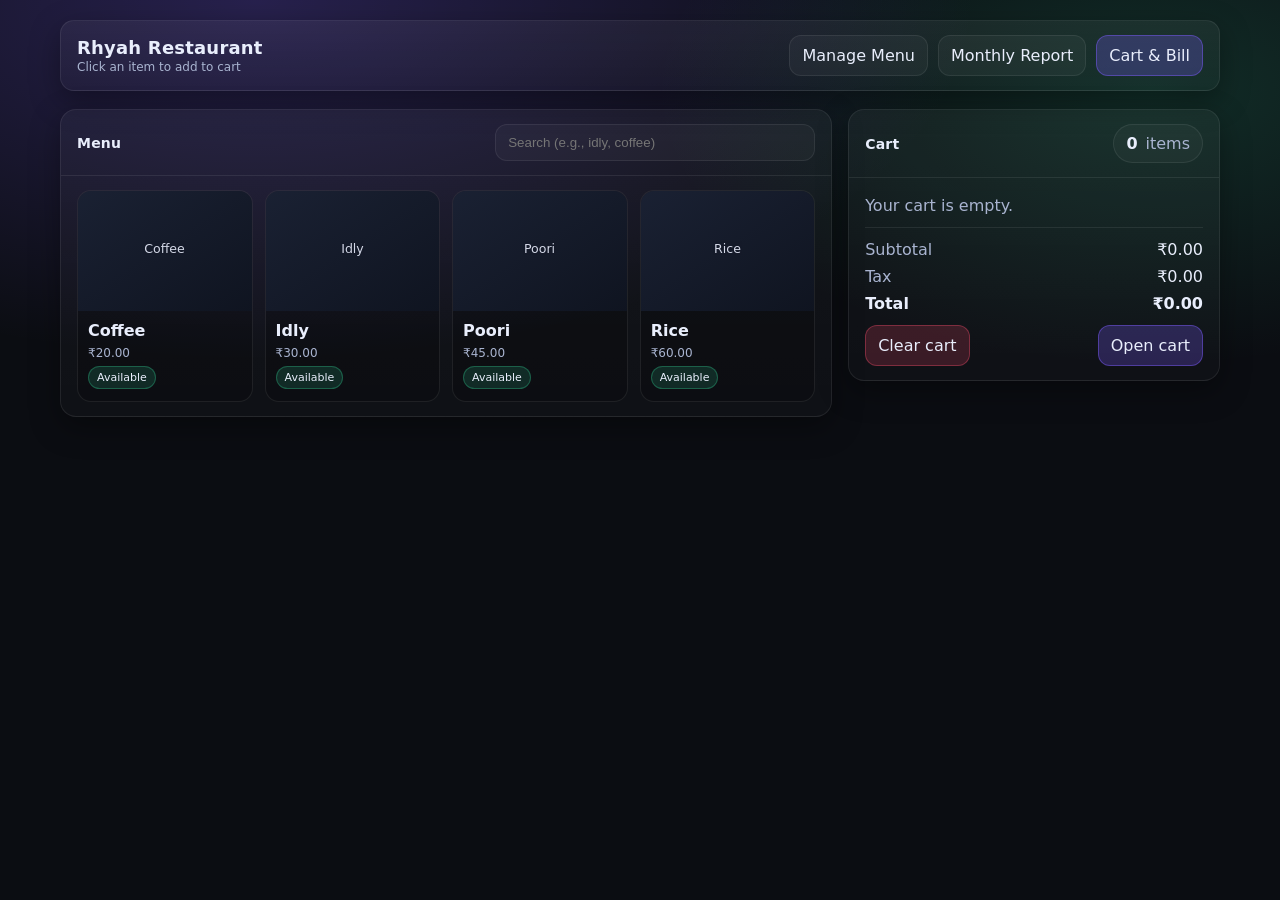
<file: index.html>
<!doctype html>
<html lang="en">
  <head>
    <meta charset="utf-8" />
    <meta name="viewport" content="width=device-width, initial-scale=1" />
    <title>Rhyah Restaurant — Menu</title>
    <link rel="stylesheet" href="styles.css" />
  </head>
  <body>
    <div class="container">
      <header class="topbar noPrint">
        <div class="brand">
          <h1 id="restaurantName">Rhyah Restaurant</h1>
          <div class="sub">Click an item to add to cart</div>
        </div>
        <nav class="nav">
          <a class="btn" href="./admin.html">Manage Menu</a>
          <a class="btn" href="./report.html">Monthly Report</a>
          <a class="btn primary" href="./cart.html">Cart & Bill</a>
        </nav>
      </header>

      <main class="grid">
        <section class="card">
          <div class="card-h">
            <h2>Menu</h2>
            <div class="row grow" style="justify-content:flex-end">
              <input id="search" class="input" placeholder="Search (e.g., idly, coffee)" style="max-width:320px" />
            </div>
          </div>
          <div class="card-b">
            <div id="menuGrid" class="menuGrid"></div>
            <div id="menuEmpty" class="muted" style="display:none;margin-top:10px">No items found.</div>
          </div>
        </section>

        <aside class="card">
          <div class="card-h">
            <h2>Cart</h2>
            <div class="chip"><strong id="cartCount">0</strong><span class="muted">items</span></div>
          </div>
          <div class="card-b">
            <div id="cartLines"></div>
            <div id="cartEmpty" class="muted" style="margin-top:4px">Your cart is empty.</div>

            <div class="totals">
              <div class="trow"><span class="muted">Subtotal</span><span id="subtotal">₹0.00</span></div>
              <div class="trow"><span class="muted">Tax</span><span id="tax">₹0.00</span></div>
              <div class="trow grand"><span>Total</span><span id="total">₹0.00</span></div>
            </div>

            <div class="row" style="margin-top:12px">
              <button id="clearCartBtn" class="btn danger" type="button">Clear cart</button>
              <a class="btn primary" href="./cart.html" style="margin-left:auto">Open cart</a>
            </div>
          </div>
        </aside>
      </main>
    </div>

    <script type="module" src="./ui-menu.js"></script>
  </body>
</html>
</file>
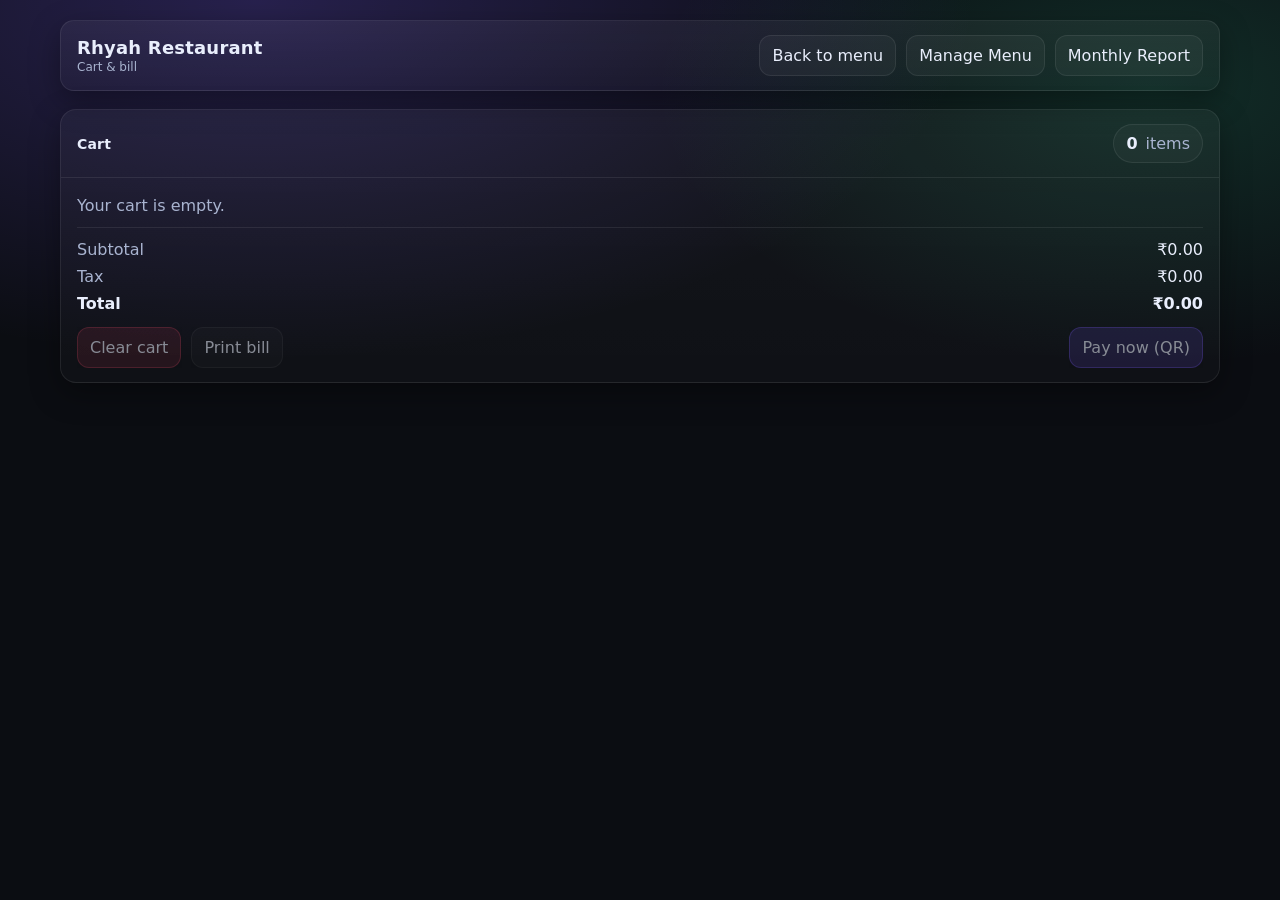
<file: cart.html>
<!doctype html>
<html lang="en">
  <head>
    <meta charset="utf-8" />
    <meta name="viewport" content="width=device-width, initial-scale=1" />
    <title>Rhyah Restaurant — Cart</title>
    <link rel="stylesheet" href="styles.css" />
  </head>
  <body>
    <div class="container">
      <header class="topbar noPrint">
        <div class="brand">
          <h1 id="restaurantName">Rhyah Restaurant</h1>
          <div class="sub">Cart & bill</div>
        </div>
        <nav class="nav">
          <a class="btn" href="./menu.html">Back to menu</a>
          <a class="btn" href="./admin.html">Manage Menu</a>
          <a class="btn" href="./report.html">Monthly Report</a>
        </nav>
      </header>

      <main class="grid" style="grid-template-columns: 1fr">
        <section class="card">
          <div class="card-h">
            <h2>Cart</h2>
            <div class="chip"><strong id="cartCount">0</strong><span class="muted">items</span></div>
          </div>
          <div class="card-b">
            <div id="cartLines"></div>
            <div id="cartEmpty" class="muted" style="margin-top:4px">Your cart is empty.</div>

            <div class="totals">
              <div class="trow"><span class="muted">Subtotal</span><span id="subtotal">₹0.00</span></div>
              <div class="trow"><span class="muted">Tax</span><span id="tax">₹0.00</span></div>
              <div class="trow grand"><span>Total</span><span id="total">₹0.00</span></div>
            </div>

            <div class="row noPrint" style="margin-top:14px">
              <button id="clearCartBtn" class="btn danger" type="button">Clear cart</button>
              <button id="printBtn" class="btn" type="button">Print bill</button>
              <button id="payBtn" class="btn primary" type="button" style="margin-left:auto">Pay now (QR)</button>
            </div>
          </div>
        </section>
      </main>

      <div class="printWrap" style="margin-top:16px">
        <div id="receipt" class="receipt" style="display:none"></div>
      </div>
    </div>

    <script type="module" src="./ui-cart.js"></script>
  </body>
</html>
</file>
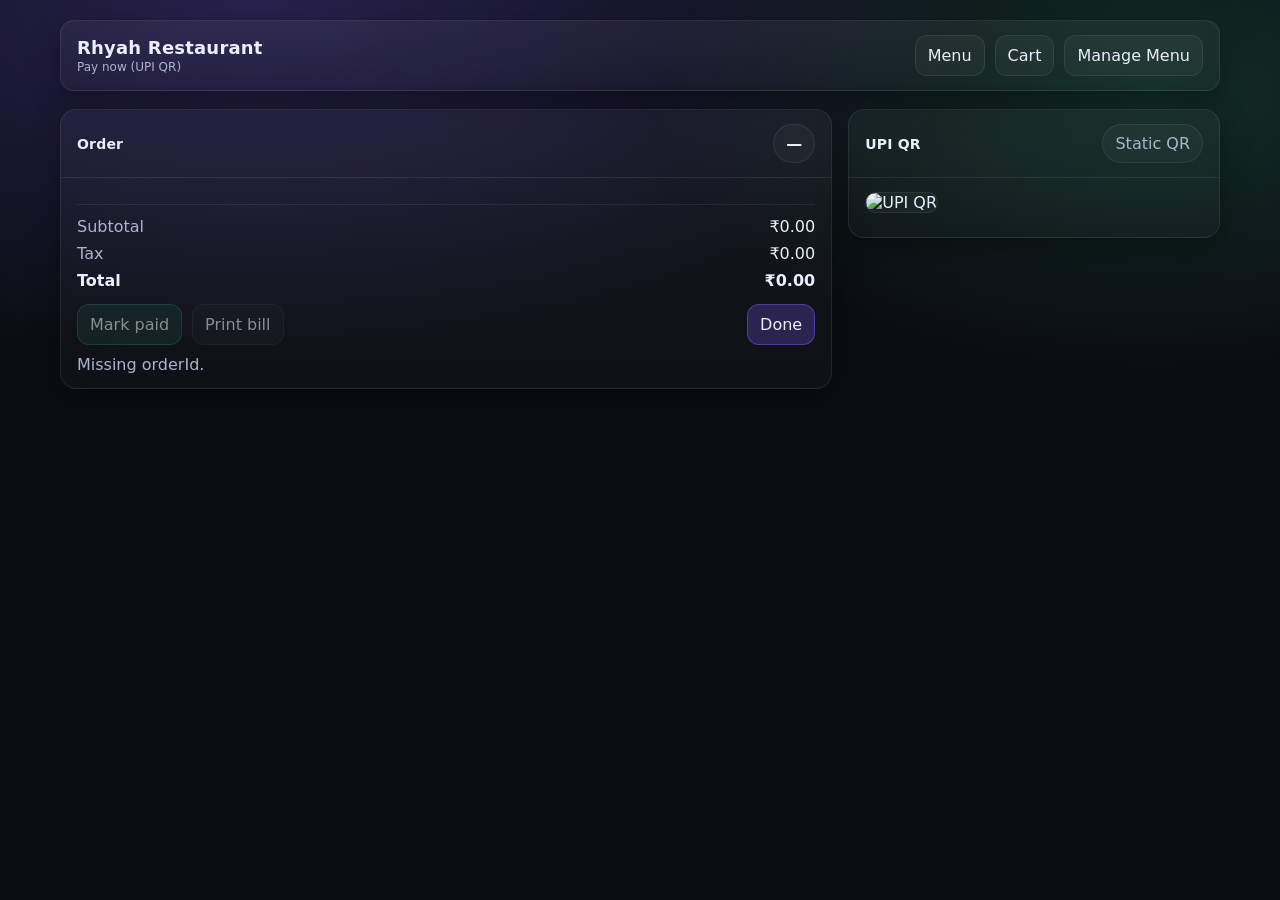
<file: pay.html>
<!doctype html>
<html lang="en">
  <head>
    <meta charset="utf-8" />
    <meta name="viewport" content="width=device-width, initial-scale=1" />
    <title>Rhyah Restaurant — Pay</title>
    <link rel="stylesheet" href="styles.css" />
  </head>
  <body>
    <div class="container">
      <header class="topbar noPrint">
        <div class="brand">
          <h1 id="restaurantName">Rhyah Restaurant</h1>
          <div class="sub">Pay now (UPI QR)</div>
        </div>
        <nav class="nav">
          <a class="btn" href="./menu.html">Menu</a>
          <a class="btn" href="./cart.html">Cart</a>
          <a class="btn" href="./admin.html">Manage Menu</a>
        </nav>
      </header>

      <main class="grid">
        <section class="card">
          <div class="card-h">
            <h2>Order</h2>
            <div class="chip"><strong id="orderId">—</strong></div>
          </div>
          <div class="card-b">
            <div id="orderItems"></div>
            <div class="totals">
              <div class="trow"><span class="muted">Subtotal</span><span id="subtotal">₹0.00</span></div>
              <div class="trow"><span class="muted">Tax</span><span id="tax">₹0.00</span></div>
              <div class="trow grand"><span>Total</span><span id="total">₹0.00</span></div>
            </div>

            <div class="row noPrint" style="margin-top:14px">
              <button id="markPaidBtn" class="btn ok" type="button">Mark paid</button>
              <button id="printBtn" class="btn" type="button">Print bill</button>
              <a id="backBtn" class="btn primary" href="./menu.html" style="margin-left:auto">Done</a>
            </div>

            <div id="statusMsg" class="muted" style="margin-top:10px"></div>
          </div>
        </section>

        <aside class="card">
          <div class="card-h">
            <h2>UPI QR</h2>
            <div class="chip"><span class="muted">Static QR</span></div>
          </div>
          <div class="card-b">
            <img id="qrImg" alt="UPI QR" style="width:100%;max-width:360px;border-radius:14px;border:1px solid var(--border);background:rgba(255,255,255,.03)" />
            <div id="qrHint" class="muted" style="margin-top:10px;font-size:12px"></div>
          </div>
        </aside>
      </main>

      <div class="printWrap" style="margin-top:16px">
        <div id="receipt" class="receipt" style="display:none"></div>
      </div>
    </div>

    <script type="module" src="./ui-pay.js"></script>
  </body>
</html>
</file>
<file: styles.css>
:root{
  --bg:#0b0d12;
  --card:#131826;
  --card2:#0f1420;
  --text:#e9eefc;
  --muted:#a9b4d0;
  --border:rgba(255,255,255,.08);
  --primary:#7c5cff;
  --danger:#ff4d6d;
  --ok:#30c48d;
  --shadow:0 10px 30px rgba(0,0,0,.35);
}

*{box-sizing:border-box}
html,body{height:100%}
body{
  margin:0;
  font-family: ui-sans-serif, system-ui, -apple-system, Segoe UI, Roboto, Helvetica, Arial, "Apple Color Emoji","Segoe UI Emoji";
  color:var(--text);
  background: radial-gradient(1200px 600px at 20% 0%, rgba(124,92,255,.25), transparent 60%),
              radial-gradient(900px 500px at 90% 10%, rgba(48,196,141,.18), transparent 55%),
              var(--bg);
}

a{color:inherit;text-decoration:none}
button{font:inherit}

.container{max-width:1200px;margin:0 auto;padding:20px}

.topbar{
  display:flex;align-items:center;justify-content:space-between;gap:12px;
  padding:14px 16px;border:1px solid var(--border);
  background:linear-gradient(180deg, rgba(255,255,255,.05), rgba(255,255,255,.02));
  border-radius:14px; box-shadow:var(--shadow);
}
.brand{display:flex;flex-direction:column;gap:2px}
.brand h1{font-size:18px;margin:0;letter-spacing:.2px}
.brand .sub{font-size:12px;color:var(--muted)}

.nav{display:flex;gap:10px;flex-wrap:wrap;justify-content:flex-end}
.chip{
  display:inline-flex;align-items:center;gap:8px;
  padding:9px 12px;border:1px solid var(--border);
  border-radius:999px;background:rgba(255,255,255,.03);
}
.chip strong{font-weight:600}

.btn{
  display:inline-flex;align-items:center;justify-content:center;gap:8px;
  padding:10px 12px;border-radius:12px;
  border:1px solid var(--border);
  background:rgba(255,255,255,.04);
  color:var(--text);
  cursor:pointer;
}
.btn.primary{background:rgba(124,92,255,.25);border-color:rgba(124,92,255,.45)}
.btn.danger{background:rgba(255,77,109,.18);border-color:rgba(255,77,109,.35)}
.btn.ok{background:rgba(48,196,141,.16);border-color:rgba(48,196,141,.35)}
.btn:disabled{opacity:.55;cursor:not-allowed}

.grid{
  margin-top:18px;
  display:grid;grid-template-columns: 1fr;gap:16px;
}
@media (min-width: 980px){
  .grid{grid-template-columns: 1.35fr .65fr;align-items:start}
}

.card{
  border:1px solid var(--border);
  background:linear-gradient(180deg, rgba(255,255,255,.04), rgba(255,255,255,.02));
  border-radius:16px;
  box-shadow:var(--shadow);
  overflow:hidden;
}
.card .card-h{
  padding:14px 16px;border-bottom:1px solid var(--border);
  display:flex;align-items:center;justify-content:space-between;gap:12px;
}
.card .card-h h2{margin:0;font-size:14px;letter-spacing:.2px}
.card .card-b{padding:14px 16px}

.row{display:flex;gap:10px;flex-wrap:wrap;align-items:center}
.grow{flex:1}
.muted{color:var(--muted)}

.input{
  width:100%;
  padding:10px 12px;border-radius:12px;
  border:1px solid var(--border);
  background:rgba(255,255,255,.03);
  color:var(--text);
  outline:none;
}

.menuGrid{
  display:grid;
  grid-template-columns: repeat(2, minmax(0, 1fr));
  gap:12px;
}
@media (min-width: 700px){
  .menuGrid{grid-template-columns: repeat(3, minmax(0, 1fr))}
}
@media (min-width: 1100px){
  .menuGrid{grid-template-columns: repeat(4, minmax(0, 1fr))}
}

.item{
  border:1px solid var(--border);
  background:rgba(0,0,0,.18);
  border-radius:14px;
  overflow:hidden;
  cursor:pointer;
  transition: transform .08s ease, border-color .12s ease;
}
.item:hover{transform: translateY(-2px);border-color:rgba(124,92,255,.55)}
.item:active{transform: translateY(0)}
.item img{width:100%;height:120px;object-fit:cover;display:block;background:rgba(255,255,255,.03)}
.item .meta{padding:10px 10px 12px;display:flex;flex-direction:column;gap:6px}
.item .name{font-weight:650}
.item .price{color:var(--muted);font-size:12px}
.item .badge{
  align-self:flex-start;
  font-size:11px;
  padding:4px 8px;border-radius:999px;
  background:rgba(48,196,141,.16);
  border:1px solid rgba(48,196,141,.35);
}
.item.unavailable{opacity:.55;cursor:not-allowed}
.item.unavailable:hover{transform:none;border-color:var(--border)}
.item.unavailable .badge{background:rgba(255,77,109,.14);border-color:rgba(255,77,109,.3)}

.cartLine{
  display:flex;align-items:center;justify-content:space-between;gap:10px;
  padding:10px 0;border-bottom:1px dashed rgba(255,255,255,.10);
}
.cartLine:last-child{border-bottom:none}
.qty{
  display:inline-flex;align-items:center;gap:8px;
  padding:6px 8px;border-radius:999px;border:1px solid var(--border);
  background:rgba(255,255,255,.03);
}
.qty button{
  width:26px;height:26px;border-radius:8px;border:1px solid var(--border);
  background:rgba(255,255,255,.05);color:var(--text);cursor:pointer;
}
.qty .n{min-width:22px;text-align:center}

.totals{
  margin-top:12px;
  padding-top:12px;
  border-top:1px solid var(--border);
  display:flex;flex-direction:column;gap:8px;
}
.totals .trow{display:flex;justify-content:space-between;gap:10px}
.totals .grand{font-size:16px;font-weight:750}

.receipt{
  width: 80mm;
  max-width: 100%;
  color:#000;
  background:#fff;
  padding:10px 10px 12px;
  font-family: ui-monospace, SFMono-Regular, Menlo, Monaco, Consolas, "Liberation Mono", "Courier New", monospace;
}
.receipt h3{margin:0 0 4px;font-size:13px;text-align:center}
.receipt .small{font-size:11px;text-align:center;margin:0 0 8px}
.receipt .sep{border-top:1px dashed #000;margin:8px 0}
.receipt .rline{display:flex;justify-content:space-between;gap:10px;font-size:12px}
.receipt .ritems{margin-top:8px}
.receipt .ritem{display:flex;justify-content:space-between;gap:10px;font-size:12px}
.receipt .ritem .left{max-width:60%}
.receipt .ritem .left div{white-space:nowrap;overflow:hidden;text-overflow:ellipsis}
.receipt .ritem .left .sub{font-size:11px;color:#333}
.receipt .footer{margin-top:10px;font-size:11px;text-align:center}

@media print{
  body{background:#fff;color:#000}
  .noPrint{display:none !important}
  .container{padding:0;margin:0;max-width:none}
  .printWrap{display:flex;justify-content:center}
  .receipt{box-shadow:none;border:none}
}
</file>
